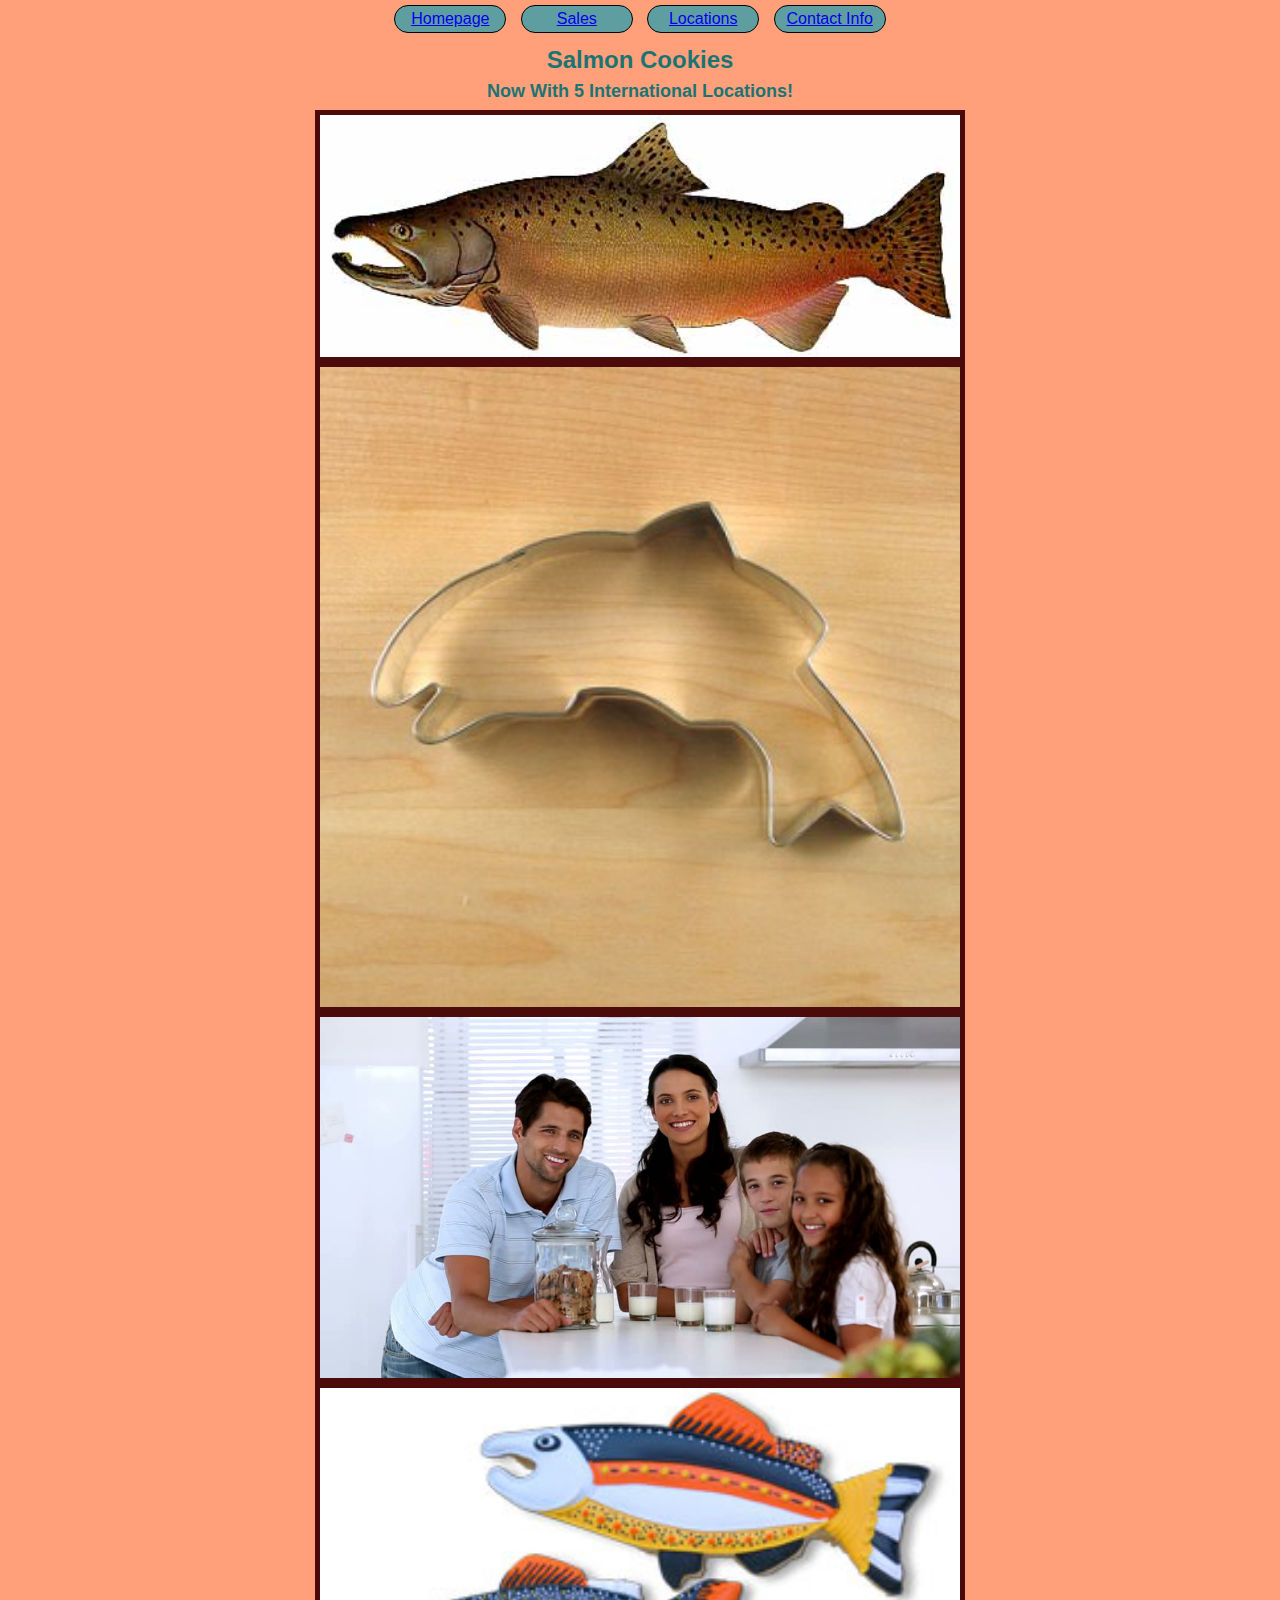
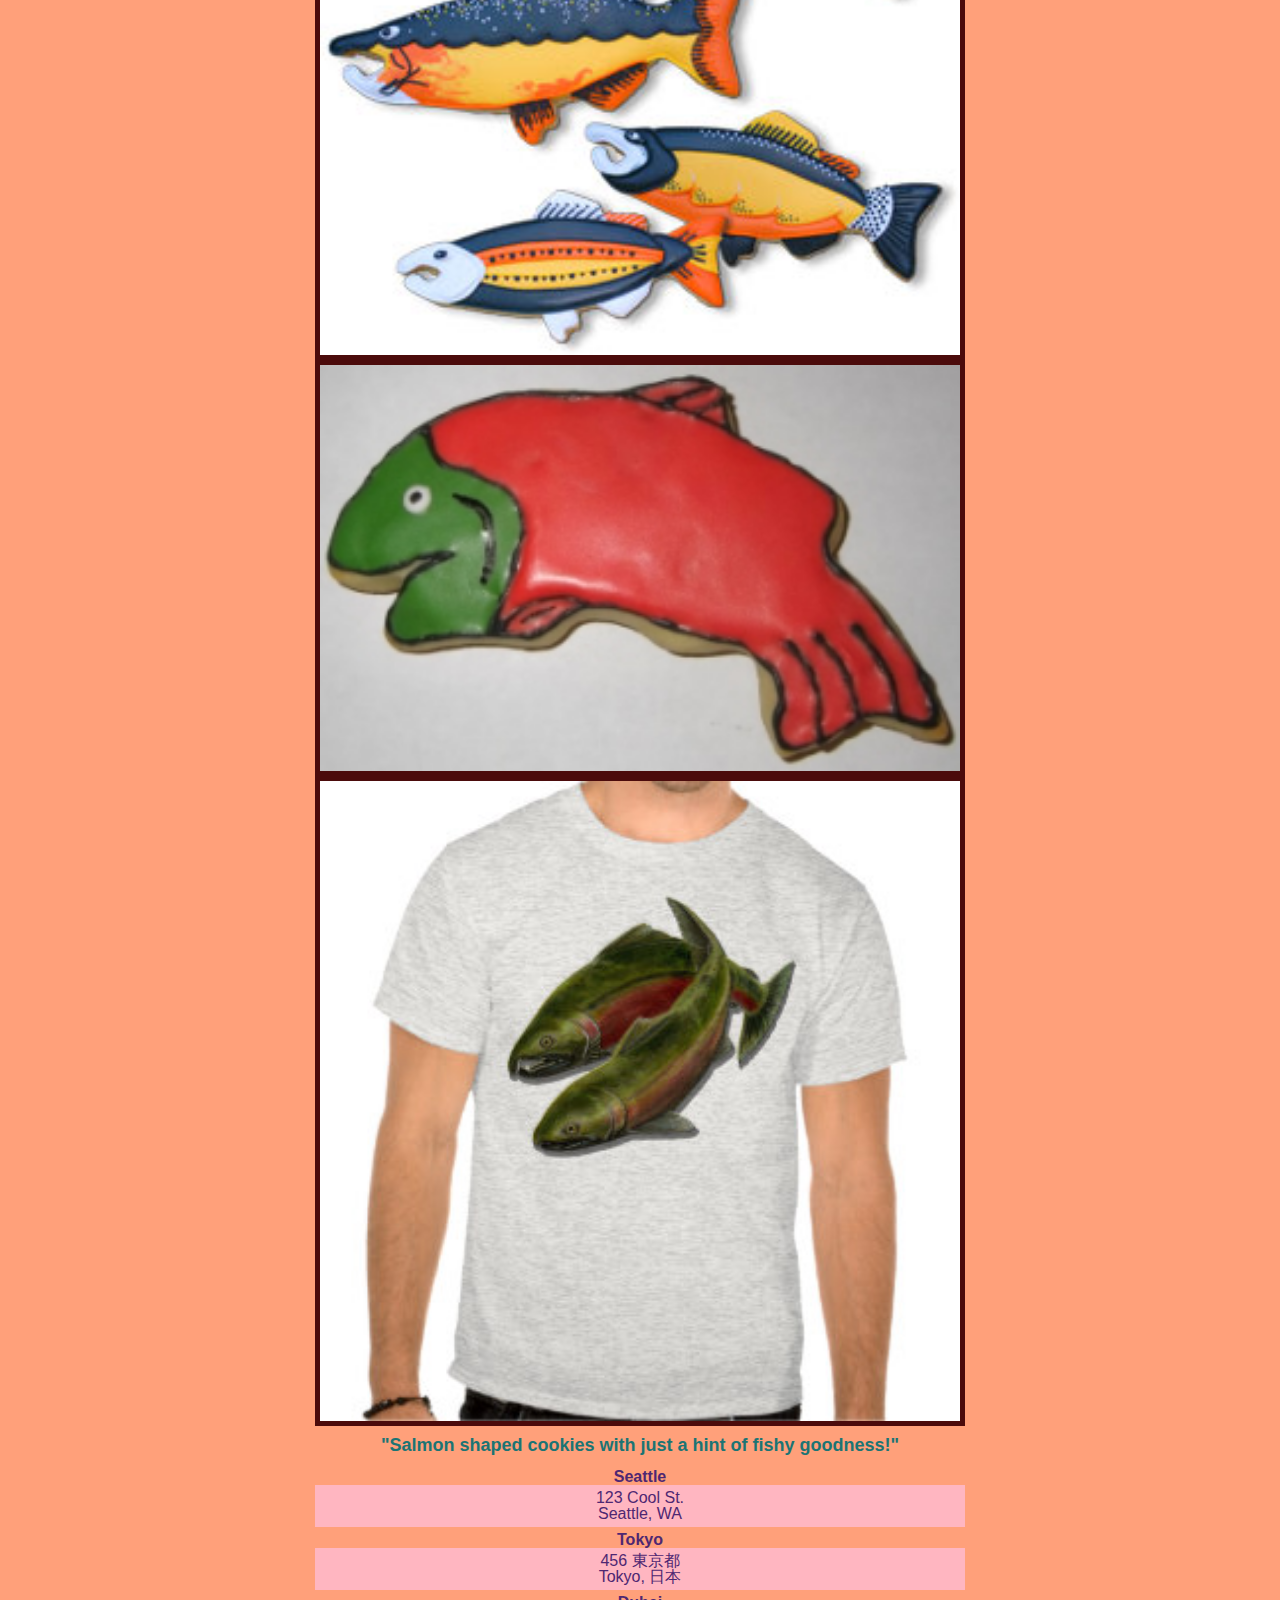
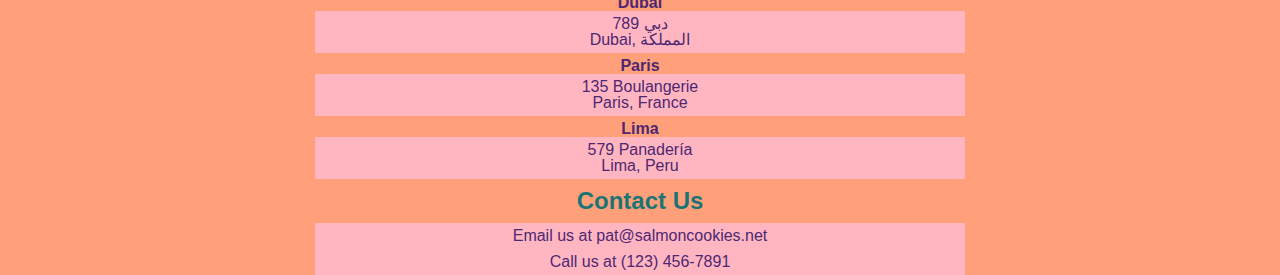
<file: index.html>
<!DOCTYPE html>
<head>
    <title>Salmon Cookies</title>
    <link href="css/reset.css" type="text/css" rel="stylesheet" />
    <link href="css/style.css" type="text/css" rel="stylesheet" />
</head>
<body>
    <header>
        <nav>
            <ul>
                <li>
                    <a href ="index.html">Homepage</a>
                </li>
                <li>
                    <a href="sales.html">Sales</a>
                </li>
                <li>
                    <a href="#locations">Locations</a>
                </li>
                <li>
                    <a href="#contact">Contact Info</a>
                </li>
            </ul>
        </nav>
    </header>
    <main>
        <h1>Salmon Cookies</h1>
        <h2 id='Locations'>Now With 5 International Locations!</h2>
        <img src="img/chinook.jpg" alt="Chinook Salmon" class="img">
        <img src="img/cutter.jpeg" alt="Salmon Cookie Cutter" class="img">
        <img src="img/family.jpg" alt="Happy Family" class="img">
        <img src="img/fish.jpg" alt="Artsy Fishies" class="img">
        <img src="img/frosted-cookie.jpg" alt="Frosted Salmon Cookie" class="img">
        <img src="img/shirt.jpg" alt="Salmon Shirt" class="img">
        <h3>"Salmon shaped cookies with just a hint of fishy goodness!"</h3>
        <ul>
            <li>Seattle</li>
                <p>123 Cool St.<br>Seattle, WA</p>
            <li>Tokyo</li>
                <p>456 東京都<br>Tokyo, 日本</p>
            <li>Dubai</li>
                <p>789 دبي<br>Dubai, المملكة</p>
            <li>Paris</li>
                <p>135 Boulangerie<br>Paris, France</p>
            <li>Lima</li>
                <p>579 Panadería<br>Lima, Peru</p>
        </ul>
    </main>
    <footer>
        <h1 id='contact'>Contact Us</h1>
            <p>Email us at pat@salmoncookies.net</p>
            <p>Call us at (123) 456-7891</p>
    </footer>


</body>
</file>
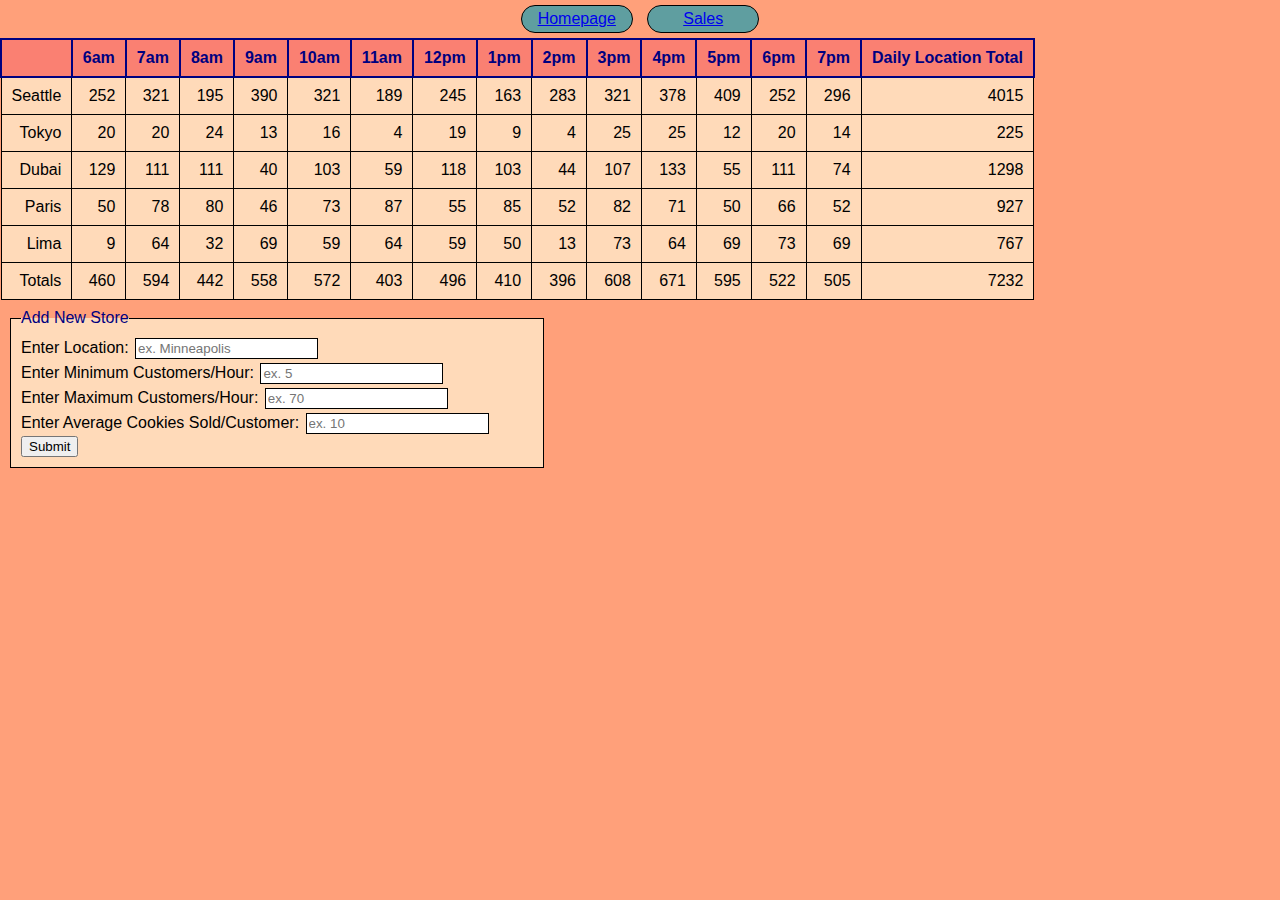
<file: sales.html>
<!DOCTYPE html>
<head>
    <title>Salmon Cookies</title>
    <link href="css/reset.css" type="text/css" rel="stylesheet" />
    <link href="css/style.css" type="text/css" rel="stylesheet" />
</head>
<body>
    <header>
        <nav>
            <ul>
                <li>
                    <a href ="index.html">Homepage</a>
                </li>
                <li>
                    <a href="sales.html">Sales</a>
                </li>
            </ul>
        </nav>
    </header>
    <main>
        <table id = 'table'>
            <thead></thead>
            <tbody id = "store-data"></tbody>
            <tfoot></tfoot>
        </table>
        <form id="addStore">
            <fieldset>
                <legend>Add New Store</legend>

                <label>Enter Location:</label>
                <input id="location" type="text" placeholder="ex. Minneapolis" required="Please enter a city">
                <br>
                <label>Enter Minimum Customers/Hour:</label>
                <input id="minCust" type="number" placeholder="ex. 5" required="Please enter a number">
                <br>
                <label>Enter Maximum Customers/Hour:</label>
                <input id="maxCust" type="number" placeholder="ex. 70" required="Please enter a number">
                <br>
                <label>Enter Average Cookies Sold/Customer:</label>
                <input id="avgCookies" type="number" placeholder="ex. 10" required="Please enter a number">
                <br>
                <button value="submit">Submit</button>
            </fieldset>
        </form>
    </main>
    <footer>
        
    </footer>
    <script src="js/app.js" type="text/javascript"></script>
</body>
</file>
<file: css/style.css>
body {
    font-family: Arial, Helvetica, sans-serif;
    background-color: lightsalmon;
}
/* ////////// SALES PAGE //////////////////// */
th, td {
    padding: 10px;
}
th {
    font-weight: bold;
    border: 1px solid;
    border: 2px solid;
    empty-cells: hide;
    background-color: salmon;
    color: navy;
}
td {
    border: 1px solid;
    text-align: right;
    background-color: peachpuff;
}
fieldset {
    border: 1px solid;
    padding: 10px;
    margin: 10px;
    width: 40%;
    background-color: peachpuff;
}

input {
    border: 1px solid;
    padding: 2px;
    margin: 2px;
}
legend {
    color: navy;
}

/* //////////// INDEX PAGE //////////////// */
nav {
    text-align: center;
}
header >nav > ul > li {
    display: inline-block;
    border: 1px solid black;
    width: 100px;
    margin: 5px;
    padding: 5px;
    text-align: center;
    border-radius: 25px;
    background-color: cadetblue;
}
h1 {
    font-family: 'Gill Sans', 'Gill Sans MT', Calibri, 'Trebuchet MS', sans-serif;
    font-size: x-large;
    font-weight: bolder;
    text-align: center;
    color: rgb(27, 116, 116);
    margin: 10px;
}
h3, h2 {
    font-family: 'Gill Sans', 'Gill Sans MT', Calibri, 'Trebuchet MS', sans-serif;
    font-size: large;
    font-weight: bolder;
    text-align: center;
    color: rgb(27, 116, 116);
    margin: 10px;
}
.img {
    display: block;
    margin-left: auto;
    margin-right: auto;
    width: 50%;
    border: 5px solid rgb(75, 11, 11);
}
main > ul > li {
    color: rgb(78, 39, 114);
    display: inline-block;
    margin-left: auto;
    margin-right: auto;
    width: 100%;
    text-align: center;
    font-weight: bold;
    padding-top: 5px;
}
p {
    color: rgb(78, 39, 114);
    /* display: inline-block; */
    margin-left: auto;
    margin-right: auto;
    width: 50%;
    text-align: center;
    background-color: lightpink;
    padding: 5px;
}
li > p {
    border: 1px solid red;
}
</file>
